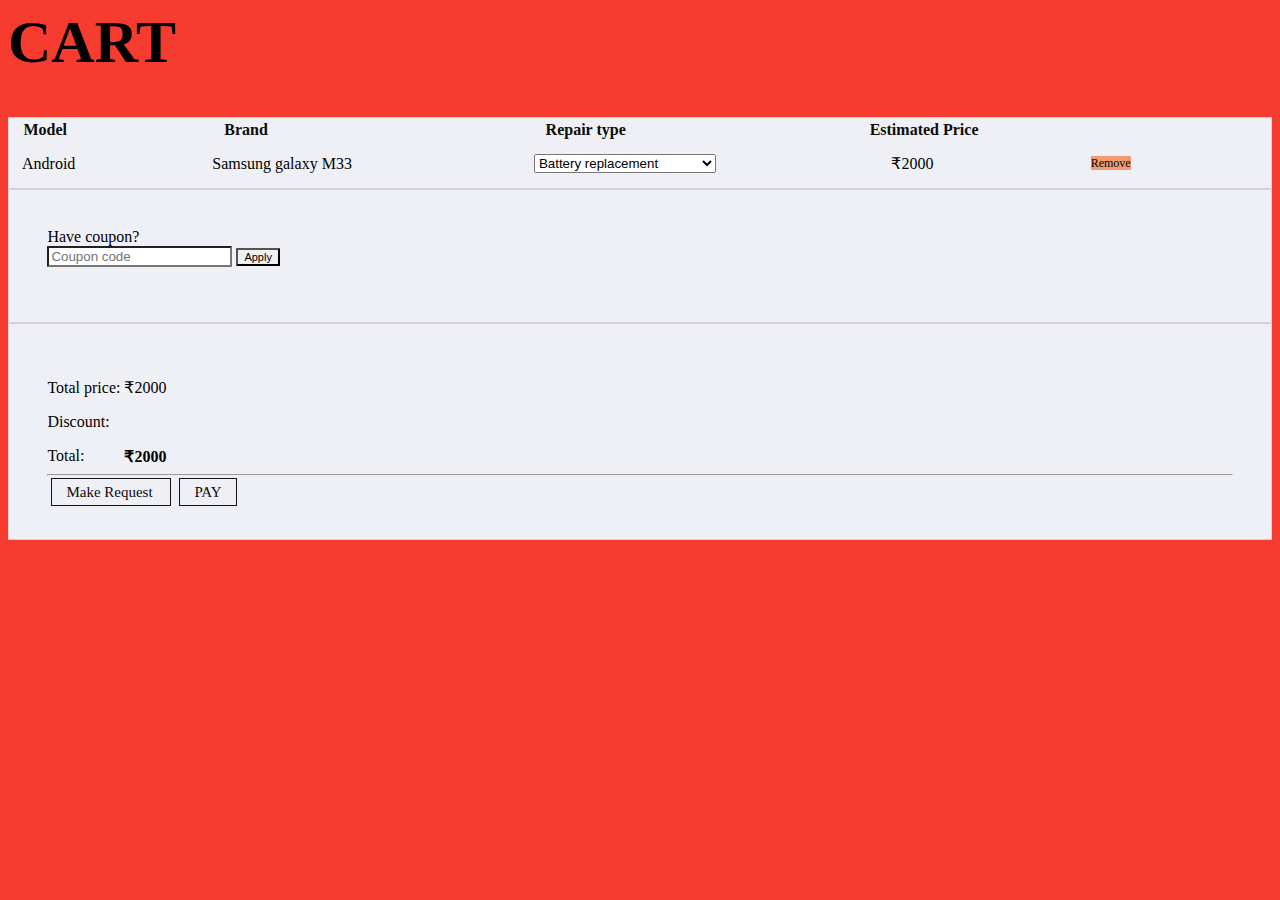
<file: index.html>
<html>
    <head>
        <meta charset="UTF-8" />
  <meta name="viewport" content="width=device-width, initial-scale=1, shrink-to-fit=no" />
  <meta http-equiv="x-ua-compatible" content="ie=edge" />
        
       <style>
        body {
    background-color:#f53c2f;
    font-family: 'Open Sans', serif;
    font-size: 16px
}

.container-fluid {
    margin-top: 1000px
}

.card-body {
    -ms-flex: 1 1 auto;
    flex: 1 1 auto;
    padding: 2.40rem
}

.model-wrap  {
    padding-left: 10px;
    padding-right: 3px
}

.brand-wrap  {
    padding-left: 130px;
    padding-right: 3px
}
.price-wrap  {
    padding-left: 130px;
    padding-right: 3px
}
.repair-wrap  {
    padding-left: 120px;
    padding-right: 3px
}

.table-shopping-cart .price-wrap {
    line-height: 2.6
}

.table-shopping-cart .Estimated-price {
    font-weight: bold;
    margin-right: 5px;
    display:block
}

.text-muted {
    color: #0c0c0c !important
   
}

a {
    text-decoration: none !important
}

.card {
    position: relative;
    display: -ms-flexbox;
    display: flex;
    -ms-flex-direction: column;
    flex-direction: column;
    min-width: 3;
    word-wrap: normal;
    background-color: rgb(239, 240, 246);
    background-clip: border-box;
    border: 1px solid #06000020;
    border-radius: 0px
}

.itemside {
    position: relative;
    display: -webkit-box;
    display: -ms-flexbox;
    display: flex;
    width: 100%
}

.dlist-align {
    display: -webkit-box;
    display: -ms-flexbox;
    display: flex
}

[class*="dlist-"] {
    margin-bottom: 5px
}

.coupon {
    border-radius: 1px
}

.estimated price {
    font-weight: 600;
    color: #212529
}

.btn.btn-out {
    outline: 1px solid rgb(20, 20, 20);
    outline-offset: -5px
}

.btn-main {
    border-radius: 2px;
    text-transform: capitalize;
    font-size: 15px;
    padding: 10px 19px;
    cursor: pointer;
    color: rgb(11, 10, 10);
    width: 100%
}

.btn-light {
    color: #050303;
    background-color: #f19b70;
    border-color: #070e14;
    font-size: 12px
}

.btn-light:hover {
    color: #ffffff;
    background-color: #F44336;
    border-color: #F44336
}

.btn-apply {
    font-size: 11px
}

       </style>
        <h1 style="font-size:60px"><strong>CART</strong></h1>
    </head>    
        <div class="container.fluid">
            <div class="row">
                <aside class="col-lg-9">
                    <div class="card">
                        <div class="table-responsive">
                            <table class="table table-borderless table-shopping-cart">
                                <thead class="text-muted">
                                    <tr class="small text-uppercase">
                                        <th scope="col" width="'350">Model</th>
                                        <th scope ="col" width="350">Brand</th>
                                        <th scope="col" width="350">Repair type</th>
                                        <th scope="col" width="350">Estimated Price</th>
                                        <th scope="col" class="text-right d-none d-md-block" width="200"></th>
                                    </tr>
                                </thead>
                                <tbody>
                                    <tr>
                                        <td>
                                            <div class="model-wrap">Android</i></div>
                                            
                                        </td>
                                        <td>
                                            <div class="brand-wrap"> Samsung galaxy M33</div>
                                        </td>
                                        <td><div class="repair-wrap">
                                            <select class="form-control">
                                                <option>Battery replacement</option>
                                                <option>Temper glass replacement</option>
                                                <option>Display+glass replacement</option>
                                                <option>Camera replacement</option>
                                                <option>Charging port replacement</option>
                                                <option>Power button replacement</option>
                                                <option>Body housing</option>
                                                <option>Speaker replacement</option>
                                            </select></div></td>
                                        <td>
                                            <div class="price-wrap"> ₹2000 </div>
                                        </td>
                                        <td class="text-right d-none d-md-block"> <a data-original-title="Save to Wishlist" title="" href="" class="btn btn-light" data-toggle="tooltip" data-abc="true"> <i class="fa fa-heart"></i></a> <a href="" class="btn btn-light btn-round" data-abc="true"> Remove </a> </td>
                                    </tr>
                                    
                                </tbody>
                            </table>
                        </div>
                    </div>
                </aside>
                <aside class="col-lg-3">
                    <div class="card mb-3">
                        <div class="card-body">
                            <form>
                                <div class="form-group"> <label>Have coupon?</label>
                                    <div class="input-group"> <input type="text" class="form-control coupon" name="" placeholder="Coupon code"> <span class="input-group-append"> <button class="btn btn-primary btn-apply coupon">Apply</button> </span> </div>
                                </div>
                            </form>
                        </div>
                    </div>
                    <div class="card">
                        <div class="card-body">
                            <dl class="dlist-align">
                                <dt>Total price: ₹2000</dt>
                                <dd class="text-right ml-3"></dd>
                            </dl>
                            <dl class="dlist-align">
                                <dt>Discount:</dt>
                                <dd class="text-right text-danger ml-3"></dd>
                            </dl>
                            <dl class="dlist-align">
                                <dt>Total:</dt>
                                <dd class="text-right text-dark b ml-3"><strong>₹2000</strong></dd>
                            </dl>
                            <hr> <a href="#" class="btn btn-out btn-primary btn-square btn-main" data-abc="true"> Make request </a> <a href="#" class="btn btn-out btn-success btn-square btn-main mt-2" data-abc="true">PAY</a>
                        </div>
                    </div>
                </aside>
            </div>
        </div>
</html>
</file>
